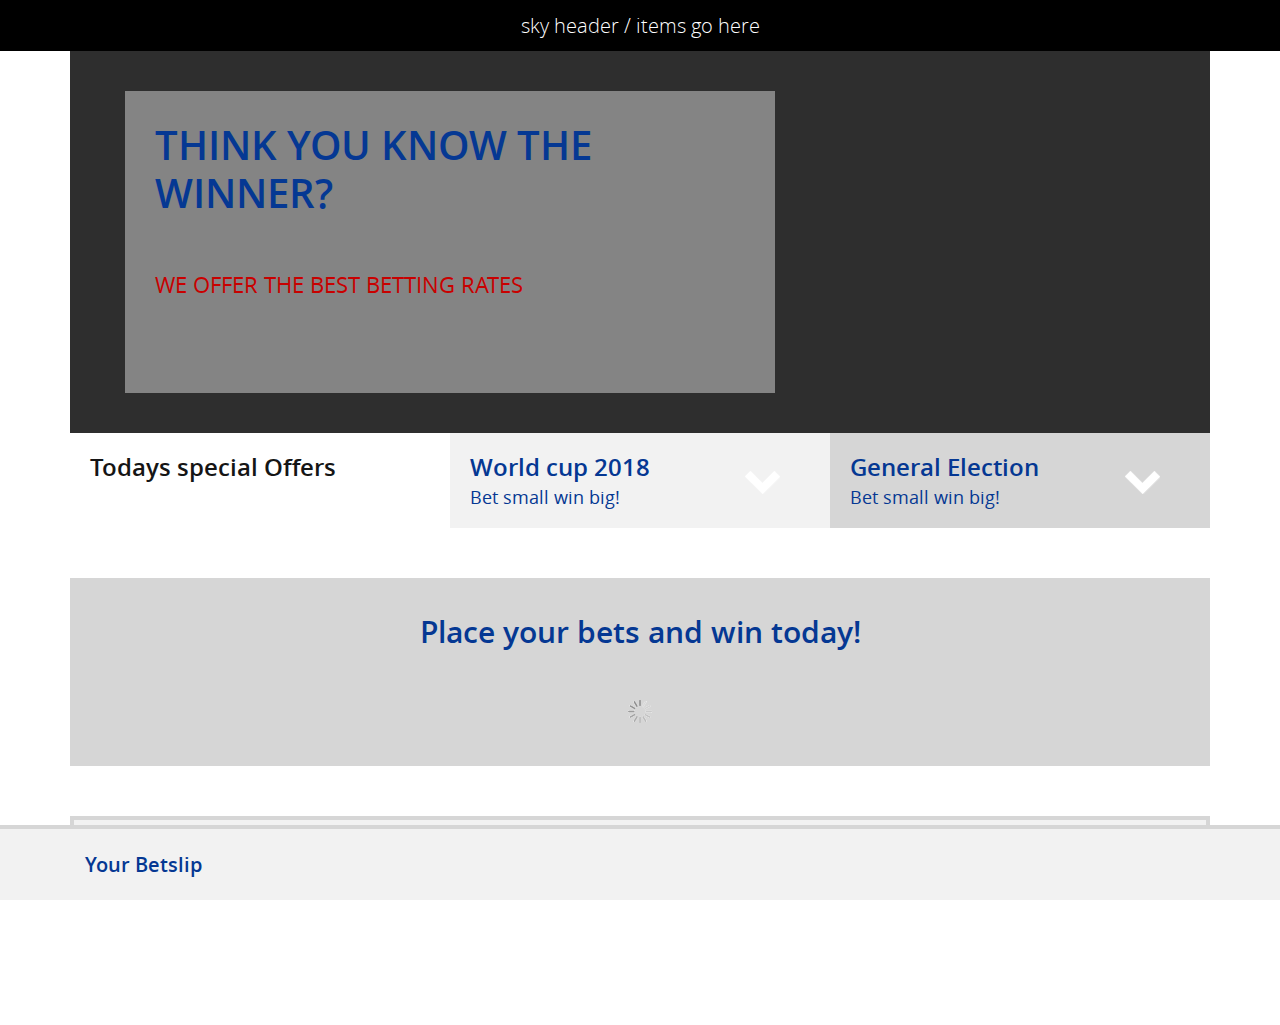
<file: index.html>
<!DOCTYPE html>
<html>
<head lang="en">
    <meta http-equiv="X-UA-Compatible" content="IE=edge">
    <meta charset="UTF-8">
    <meta name="viewport" content="width=device-width, initial-scale=1.0"/>
    <title>Sky Betting and Gaming UX Test</title>
    <script src="assets/js/jquery-2.1.3.min.js" defer></script>
    <script src="assets/js/main.js" defer></script>

    <link rel='stylesheet' href='assets/css/styles.css' type='text/css' media='all' />

    <link href='https://fonts.googleapis.com/css?family=PT+Sans' rel='stylesheet' type='text/css'>

</head>
<body>
  <header role="banner navigation">

      <div class="grid-full text-center">
        <nav >
          sky header / items go here
        </nav>
      </div>

  </header>

  <main role="main" class="home-page wrapper">

    <section class="home--header wrapper">
      <div class="head--box">
        <h1>Think you know the winner?</h1>
        <p>We offer the best betting rates</p>
      </div>

  </section>

  <section class="navigation--sub">
    <ul>
      <li class="grid-third">
        <p class="header--main">Todays special Offers</p>
      </li>
      <li class="grid-third nomargin">
        <a href="#bets">
          <p class="header--main">World cup 2018</p>
          <p class="header--desc">Bet small win big!</p>
        </a>
      </li>
      <li class="grid-third nomargin">
        <a href="#bets">
          <p class="header--main">General Election</p>
          <p class="header--desc">Bet small win big!</p>
        </a>
      </li>
    </ul>
  </section>


  <section id="bet-list" class="bets--available wrapper" name="bets">
      <h2>Place your bets and win today!</h2>
      <ul id="bets" class="bets--available--feed">
      <div>
          <p><img src="assets/images/layout/spinner.gif" alt="" class="spinner"/></p>
      </div>
    </ul>
  </section>

<div id="betslip" class="bets-footer">
    <div class="wrapper">
      <h3 class="js-toggle">Your Betslip</h3>
      <div id="selections" class="js-toggle-target"></div>
    </div>
</div>

<div class="receipts-list">
    <h4 class="js-toggle">Your Receipts</h4>
    <div id="receipts" class="js-toggle-target"></div>
</div>

<script type="text/template" id="bet">

      <li class="bet grid-third">
        <div class="bet__event"></div>
        <div class="bet__name"></div>
        <button class="bet__odds js-odds"></button>
      </li>

</script>
<script type="text/template" id="selection">
    <form class="js-selection" novalidate>
        <table>
            <h5 class="selection__title"></h5>
            <tbody>
            <tr class="selection">
                <td class="selection__stake">
                    <input type="number" step="5" class="js-stake" name="stake" autofocus/>
                </td>
                <td class="selection__returns js-returns"></td>
                <td class="selection__action">
                    <button type="submit" class="js-place-bet" disabled>Place Bet</button>
                </td>

            </tr>
            </tbody>
        </table>
    </form>
</script>
<script type="text/template" id="receipt">
    <table>

        <caption class="receipt__title"></caption>
        <tbody>
        <tr class="receipt">
            <td class="receipt__stake"></td>
            <td class="receipt__returns"></td>
            <td class="receipt__transaction-id"></td>
        </tr>
        </tbody>
    </table>
</script>


<script>
    console.log('8????????+  ??????????????????????????????????????????????88');
    console.log('887777777?  77777777777777777       =77       7:        7OO7');
    console.log('888     ?I  $$    $$$  $$$$$$  :$$$  $$  $$$$$$$$$   $$OOOOI');
    console.log('88I   ,ZZI     Z,  Z  ZZZZ$$$  ,I=  .$$       $$$$   OOOOOOI');
    console.log('8888Z.   $     88I   ?8888ZZZ  .:,   ZZ       ZZZZ   ZZZZZZI');
    console.log('888      $  8:  88O  88888ZZZ  :ZZZ   Z  ZZZZZZZZZ   ZZZZZZI');
    console.log('888888888888888$88  888888ZZZ        ZZ       ZZZZ   ZZZZZZ7');
    console.log('88888888888888888  O888888ZZZZZZZZZZZZZZZZZZZZZZZZZZZZZZZZZ7');
    console.log('88888888888888888888888888$$$$$$$$$$$$$$$$$$$$$$$$$$$$$$$$7?');
</script>
</body>
</html>
</file>
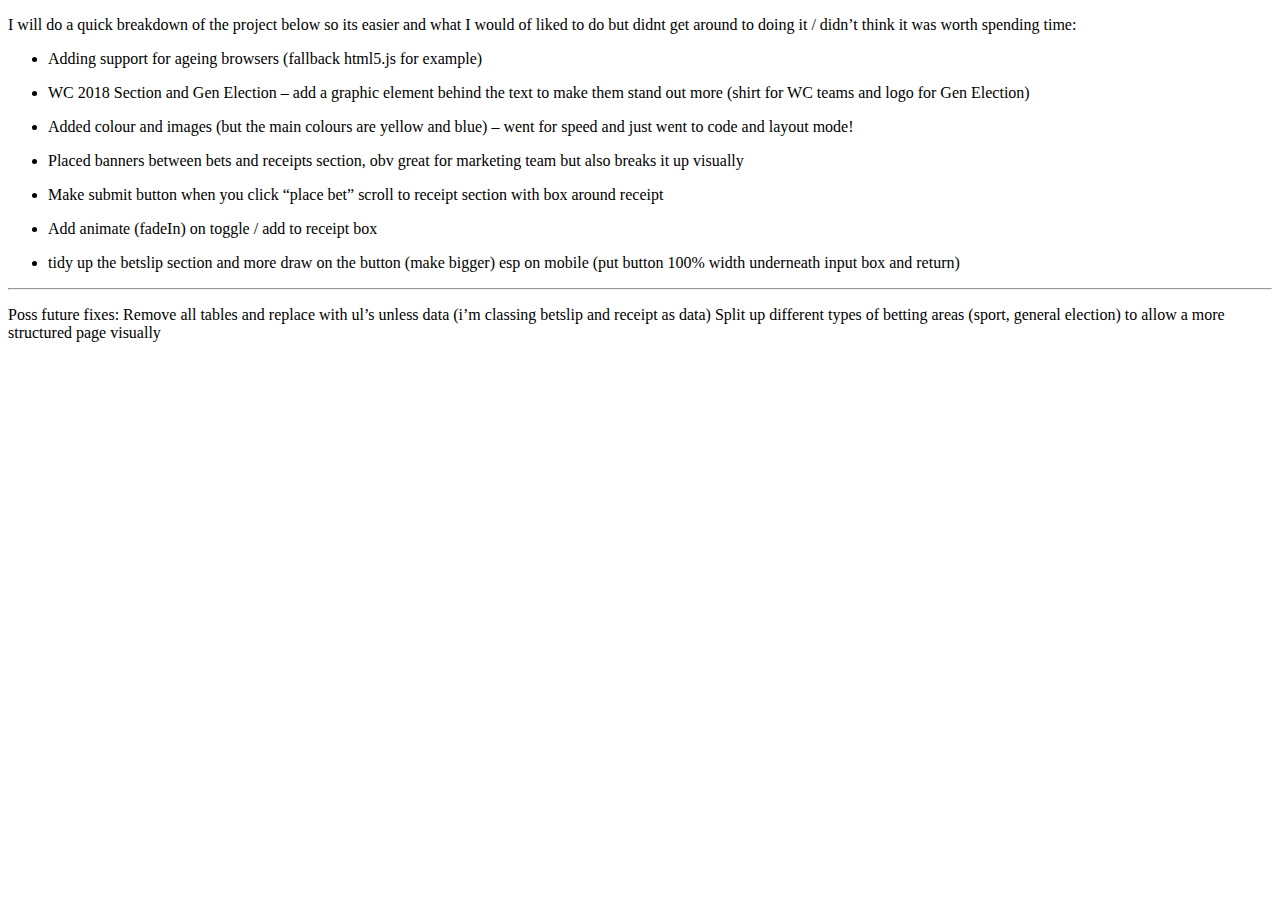
<file: submission-notes.html>
<!DOCTYPE html>
<html>
<head>
	<meta charset="utf-8"/>
</head>
<body>
<p>I will do a quick breakdown of the project below so its easier and what I would of liked to do but didnt get around to doing it / didn’t think it was worth spending time:</p>

<ul>
<li><p>Adding support for ageing browsers (fallback html5.js for example)</p></li>
<li><p>WC 2018 Section and Gen Election – add a graphic element behind the text to make them stand out more (shirt for WC teams and logo for Gen Election)</p></li>
<li><p>Added colour and images (but the main colours are yellow and blue) – went for speed and just went to code and layout mode!</p></li>
<li><p>Placed banners between bets and receipts section, obv great for marketing team but also breaks it up visually</p></li>
<li><p>Make submit button when you click “place bet” scroll to receipt section with box around receipt</p></li>
<li><p>Add animate (fadeIn) on toggle / add to receipt box</p></li>
<li><p>tidy up the betslip section and more draw on the button (make bigger) esp on mobile (put button 100% width underneath input box and return)</p></li>
</ul>

<hr />

<p>Poss future fixes:
Remove all tables and replace with ul&#8217;s unless data (i&#8217;m classing betslip and receipt as data)
Split up different types of betting areas (sport, general election) to allow a more structured page visually</p>

</body>
</html>
</file>
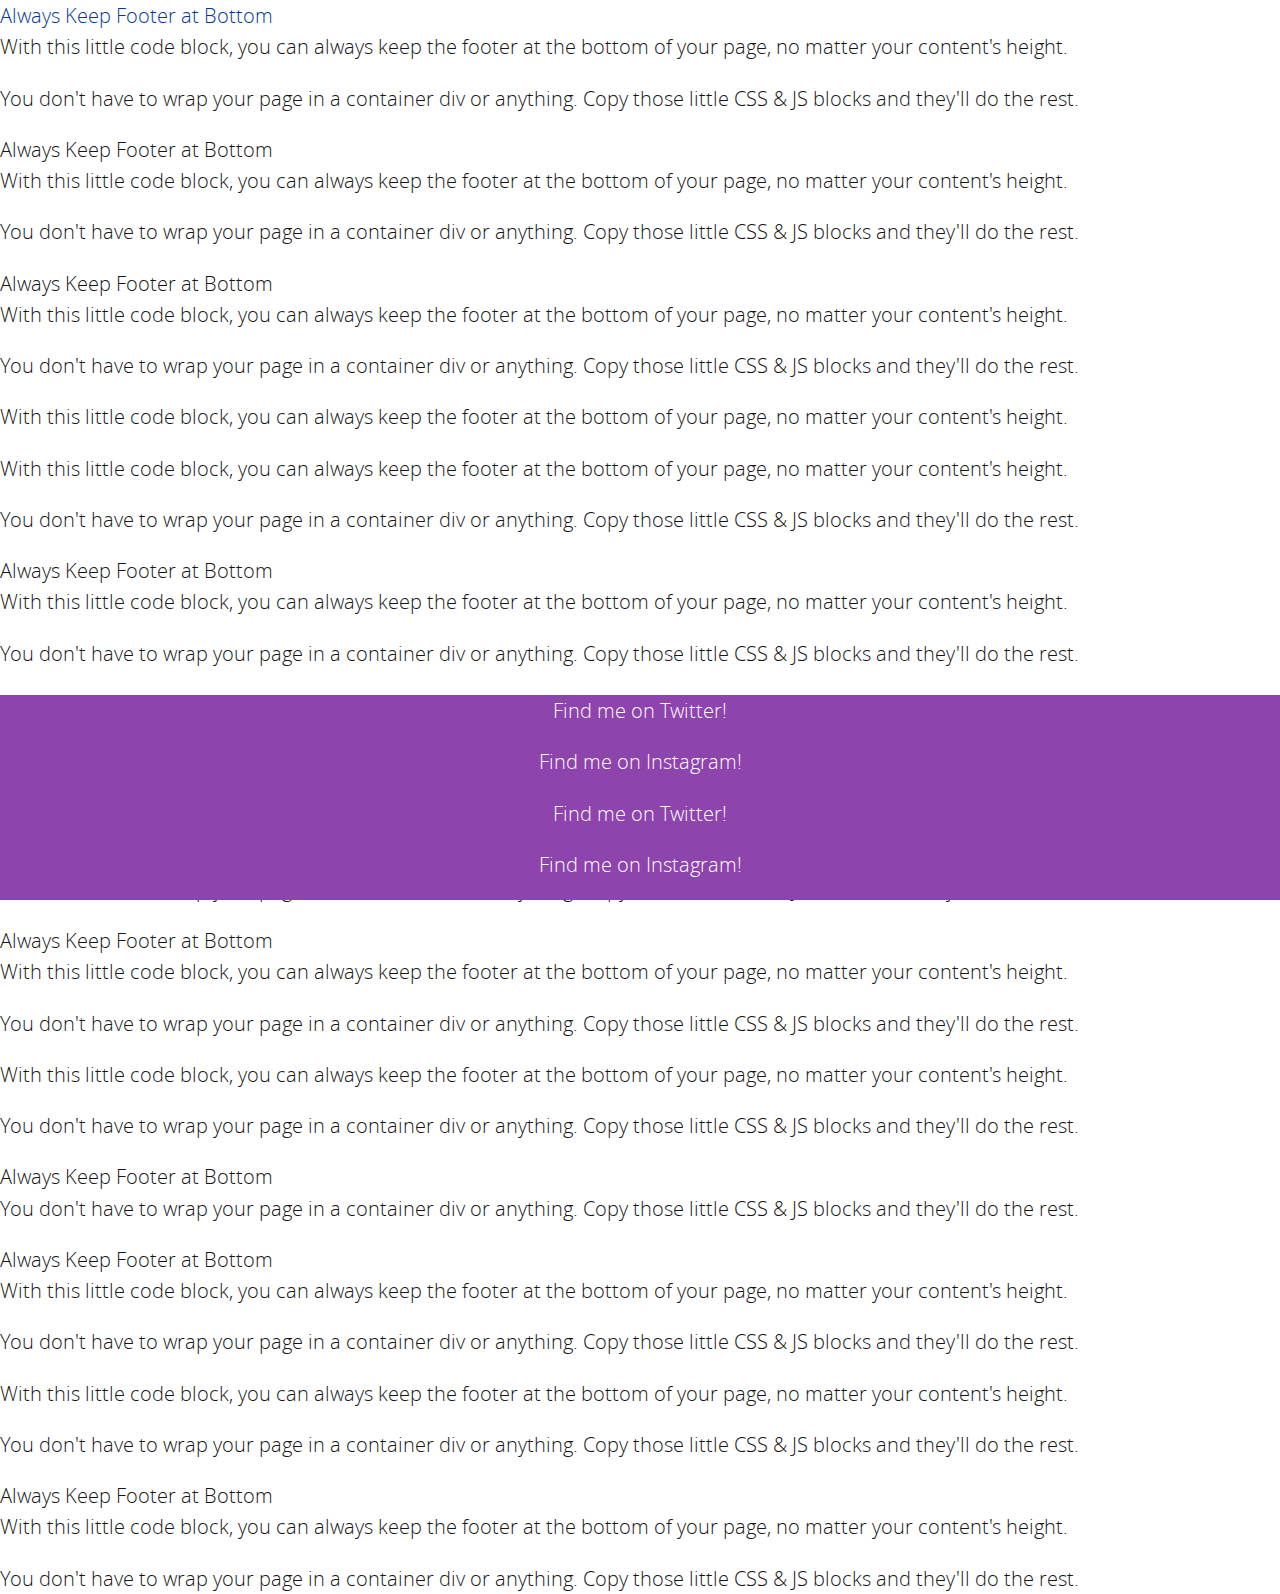
<file: testingfooter.html>
<!DOCTYPE html>
<html>
<head lang="en">
    <meta http-equiv="X-UA-Compatible" content="IE=edge">
    <meta charset="UTF-8">
    <meta name="viewport" content="width=device-width, initial-scale=1.0"/>
    <title>Sky Betting and Gaming UX Test</title>
    <script src="assets/js/jquery-2.1.3.min.js" defer></script>
    <script src="assets/js/main.js" defer></script>

    <link rel='stylesheet' href='assets/css/styles.css' type='text/css' media='all' />

    <link href='https://fonts.googleapis.com/css?family=PT+Sans' rel='stylesheet' type='text/css'>

</head>

  <body>

    <style>
    html {
        position: relative;
        min-height: 100%;
    }
    footer {

        position: absolute;
        left: 0;
        bottom: 0;
        height: auto;
        width: 100%;
    }




    /* You don't need the CSS below, just copy 'html' and 'footer' above */
    footer{background:#8e44ad;text-align:center;}
    footer a{color:#fff;text-decoration:none; display:inline-block}

    @media only screen and (max-width : 769px) {
      footer a{font-size:22px;}
    }

    </style>

    <article>
        <h1><a href="#name">Always Keep Footer at Bottom</a></h1>
        <p>With this little code block, you can always keep the footer at the bottom of your page, no matter your content's height.</p>
        <p>You don't have to wrap your page in a container div or anything. Copy those little CSS & JS blocks and they'll do the rest.</p>
        <h1>Always Keep Footer at Bottom</h1>
        <p>With this little code block, you can always keep the footer at the bottom of your page, no matter your content's height.</p>
        <p>You don't have to wrap your page in a container div or anything. Copy those little CSS & JS blocks and they'll do the rest.</p>
        <h1>Always Keep Footer at Bottom</h1>
        <p>With this little code block, you can always keep the footer at the bottom of your page, no matter your content's height.</p>
        <p>You don't have to wrap your page in a container div or anything. Copy those little CSS & JS blocks and they'll do the rest.</p>
        <p>With this little code block, you can always keep the footer at the bottom of your page, no matter your content's height.</p>
        <p>With this little code block, you can always keep the footer at the bottom of your page, no matter your content's height.</p>
        <p>You don't have to wrap your page in a container div or anything. Copy those little CSS & JS blocks and they'll do the rest.</p>
        <h1>Always Keep Footer at Bottom</h1>
        <p>With this little code block, you can always keep the footer at the bottom of your page, no matter your content's height.</p>
        <p>You don't have to wrap your page in a container div or anything. Copy those little CSS & JS blocks and they'll do the rest.</p>
        <p>With this little code block, you can always keep the footer at the bottom of your page, no matter your content's height.</p>
        <p>You don't have to wrap your page in a container div or anything. Copy those little CSS & JS blocks and they'll do the rest.</p>
        <h1>Always Keep Footer at Bottom</h1>
        <p>With this little code block, you can always keep the footer at the bottom of your page, no matter your content's height.</p>
        <p>You don't have to wrap your page in a container div or anything. Copy those little CSS & JS blocks and they'll do the rest.</p>
        <h1>Always Keep Footer at Bottom</h1>
        <p>With this little code block, you can always keep the footer at the bottom of your page, no matter your content's height.</p>
        <p>You don't have to wrap your page in a container div or anything. Copy those little CSS & JS blocks and they'll do the rest.</p>
        <p>With this little code block, you can always keep the footer at the bottom of your page, no matter your content's height.</p>
        <p>You don't have to wrap your page in a container div or anything. Copy those little CSS & JS blocks and they'll do the rest.</p>
        <h1>Always Keep Footer at Bottom</h1>                
        <p>You don't have to wrap your page in a container div or anything. Copy those little CSS & JS blocks and they'll do the rest.</p>
        <h1>Always Keep Footer at Bottom</h1>
        <p>With this little code block, you can always keep the footer at the bottom of your page, no matter your content's height.</p>
        <p>You don't have to wrap your page in a container div or anything. Copy those little CSS & JS blocks and they'll do the rest.</p>
        <p>With this little code block, you can always keep the footer at the bottom of your page, no matter your content's height.</p>
        <p>You don't have to wrap your page in a container div or anything. Copy those little CSS & JS blocks and they'll do the rest.</p>
        <h1>Always Keep Footer at Bottom</h1>
        <p id="name">With this little code block, you can always keep the footer at the bottom of your page, no matter your content's height.</p>
        <p>You don't have to wrap your page in a container div or anything. Copy those little CSS & JS blocks and they'll do the rest.</p>
    </article>

    <footer style="display: none;">
        <p>
            <a href="http://www.twitter.com/cangokt" target="_blank">Find me on Twitter!</a>
        </p>
        <p>
            <a href="http://www.instagram.com/cangokt" target="_blank">Find me on Instagram!</a>
        </p>
        <p>
            <a href="http://www.twitter.com/cangokt" target="_blank">Find me on Twitter!</a>
        </p>
        <p>
            <a href="http://www.instagram.com/cangokt" target="_blank">Find me on Instagram!</a>
        </p>
    </footer>
    <script src='//cdnjs.cloudflare.com/ajax/libs/jquery/2.1.3/jquery.min.js'></script>
<script>
function footerAlign() {
  $('footer').css('display', 'block');
  $('footer').css('height', 'auto');
  var footerHeight = $('footer').outerHeight();
  $('body').css('padding-bottom', footerHeight);
  $('footer').css('height', footerHeight);
}


$(document).ready(function(){
  footerAlign();
});

$( window ).resize(function() {
  footerAlign();
});

</script>
  </body>
</html>
</file>
<file: assets/css/styles.css>
.wrapper:after, header:after, .home-page .navigation--sub ul:after, .home-page .bets--available:after {
  content: "";
  display: table;
  clear: both; }

/**
 * @section CSS Reset
 * Meyer's CSS Reset, Normalized.css, and custom code.
 * @link http://meyerweb.com/eric/tools/css/reset/
 * @link http://necolas.github.io/normalize.css/
 */
/**
 * Mobile screen resizing
 * @link http://dev.w3.org/csswg/css-device-adapt/
 */
@-webkit-viewport {
  width: device-width;
  zoom: 1.0; }
@-moz-viewport {
  width: device-width;
  zoom: 1.0; }
@-ms-viewport {
  width: device-width;
  zoom: 1.0; }
@-o-viewport {
  width: device-width;
  zoom: 1.0; }
@viewport {
  width: device-width;
  zoom: 1.0; }
/**
 * Remove browser defaults
 */
html, body, div, span, applet, object, iframe,
h1, h2, h3, h4, h5, h6, p, blockquote, pre,
a, abbr, acronym, address, big, cite, code,
del, dfn, em, img, ins, kbd, q, s, samp,
small, strike, strong, sub, sup, tt, var,
b, u, i, center,
dl, dt, dd, ol, ul, li,
button, fieldset, form, label, legend,
table, caption, tbody, tfoot, thead, tr, th, td,
article, aside, canvas, details, embed,
figure, figcaption, footer, header, hgroup,
menu, nav, output, ruby, section, summary,
time, mark, audio, video {
  margin: 0;
  padding: 0;
  border: 0;
  font-family: "Open Sans Light", sans-serif;
  font-size: 100%;
  font: inherit;
  vertical-align: baseline; }

/**
 * Add box sizing to everything
 * @link http://www.paulirish.com/2012/box-sizing-border-box-ftw/
 */
*,
*:before,
*:after {
  box-sizing: border-box; }

/**
 * Set display type for HTML5 semantic elements
 */
article, aside, details, figcaption, figure,
footer, header, hgroup, menu, nav, section {
  display: block; }

/**
 * Force scrollbar display to prevent jumping on pages.
 * Fix text resize bug on mobile devices.
 */
html {
  overflow-y: scroll;
  -webkit-text-size-adjust: 100%;
  -ms-text-size-adjust: 100%; }

/**
 * Display audio, canvas, and video elements as inline block elements.
 */
audio,
canvas,
video {
  display: inline-block; }

/**
 * Prevent modern browsers from displaying audio without controls.
 */
audio:not([controls]) {
  display: none;
  height: 0; }

/**
 * Prevent img and video elements from spilling outside of the page on smaller screens.
 */
img,
video {
  max-width: 100%;
  height: auto; }

/**
 * Prevent iframe, object, and embed elements from spilling outside of the page on smaller screens.
 */
iframe,
object,
embed {
  max-width: 100%; }

/**
 * Hide the template element in IE, Safari, and Firefox < 22.
 */
template {
  display: none;
  visibility: hidden; }

/**
 * Prevents IE from making scaled images look like crap
 */
img {
  -ms-interpolation-mode: bicubic; }

/**
 * Address outline inconsistency between Chrome and other browsers.
 */
a:focus,
button:focus {
  outline: thin dotted;
  outline: 0.3125em auto -webkit-focus-ring-color;
  outline-offset: -0.15625em; }

/**
 * Improve readability when focused and also mouse hovered in all browsers.
 */
a:hover,
a:active {
  outline: 0; }

/**
 * @section Grid
 * Structure and layout
 */
/**
 * Base grid styles: single column
 */
.container {
  max-width: 70rem;
  width: 88%;
  margin-left: auto;
  margin-right: auto; }

.row {
  margin-left: -1.4%;
  margin-right: -1.4%; }

.grid-fifth, .grid-fourth, .grid-third, .grid-four-tenths, .grid-half, .grid-six-tenths, .grid-two-thirds, .grid-three-fourths, .grid-four-fifths, .grid-full {
  float: left;
  width: 100%;
  padding-left: 1.4%;
  padding-right: 1.4%; }

/**
 * Reverses order of grid for content choreography
 */
.grid-flip {
  float: right; }

.inner-grid {
  padding-left: 0;
  padding-right: 0; }

/**
 * Add columns to grid on bigger screens
 */
@media (min-width: 20em) {
  .row-start-xsmall .grid-fifth {
    width: 20%; }

  .row-start-xsmall .grid-fourth {
    width: 25%; }

  .row-start-xsmall .grid-third {
    width: 33.3333333333%; }

  .row-start-xsmall .grid-four-tenths {
    width: 40%; }

  .row-start-xsmall .grid-half {
    width: 50%; }

  .row-start-xsmall .grid-six-tenths {
    width: 60%; }

  .row-start-xsmall .grid-two-thirds {
    width: 66.6666666667%; }

  .row-start-xsmall .grid-three-fourths {
    width: 75%; }

  .row-start-xsmall .grid-four-fifths {
    width: 80%; }

  .row-start-xsmall .grid-full {
    width: 100%; } }
@media (min-width: 30em) {
  .row-start-small .grid-fifth {
    width: 20%; }

  .row-start-small .grid-fourth {
    width: 25%; }

  .row-start-small .grid-third {
    width: 33.3333333333%; }

  .row-start-small .grid-four-tenths {
    width: 40%; }

  .row-start-small .grid-half {
    width: 50%; }

  .row-start-small .grid-six-tenths {
    width: 60%; }

  .row-start-small .grid-two-thirds {
    width: 66.6666666667%; }

  .row-start-small .grid-three-fourths {
    width: 75%; }

  .row-start-small .grid-four-fifths {
    width: 80%; }

  .row-start-small .grid-full {
    width: 100%; } }
@media (min-width: 40em) {
  .grid-fifth {
    width: 20%; }

  .grid-fourth {
    width: 25%; }

  .grid-third {
    width: 33.3333333333%; }

  .grid-four-tenths {
    width: 40%; }

  .grid-half {
    width: 50%; }

  .grid-six-tenths {
    width: 60%; }

  .grid-two-thirds {
    width: 66.6666666667%; }

  .grid-three-fourths {
    width: 75%; }

  .grid-four-fifths {
    width: 80%; }

  .grid-full {
    width: 100%; }

  .offset-fifth {
    margin-left: 20%; }

  .offset-fourth {
    margin-left: 25%; }

  .offset-third {
    margin-left: 33.3333333333%; }

  .offset-four-tenths {
    margin-left: 40%; }

  .offset-half {
    margin-left: 50%; }

  .offset-six-tenths {
    margin-left: 60%; }

  .offset-two-thirds {
    margin-left: 66.6666666667%; }

  .offset-three-fourths {
    margin-left: 75%; }

  .offset-four-fifths {
    margin-left: 80%; }

  .offset-full {
    margin-left: 100%; } }
/**
 * Image gallery
 */
@media (min-width: 20em) {
  .grid-img {
    width: 50%; } }
@media (min-width: 30em) {
  .grid-img {
    width: 33.33333333333%; } }
@media (min-width: 40em) {
  .grid-img {
    width: 25%; } }

/* Add clearfix */
/*------------------------------------*\
	$TYPE
\*------------------------------------*/
/*--type variables--*/
/* rem sizing function */
body {
  color: #151515;
  font-size: 0.8 rem;
  font-size: 16px;
  font-family: "Open Sans Light", sans-serif;
  font-weight: normal;
  line-height: 1.5rem; }

/*--- HEADINGS ---*/
.alpha {
  font-size: 1.2 rem;
  font-size: 24px;
  font-weight: 700;
  line-height: 1.90rem;
  text-transform: none;
  padding-bottom: 0.625em; }

.beta {
  font-size: 1.1 rem;
  font-size: 22px;
  text-transform: uppercase;
  text-align: center;
  font-weight: 600;
  letter-spacing: 0.0725em;
  padding: 2.1875em 0 1.5625em; }
  .beta.secondary {
    color: #c90000;
    margin: 1.5625em 0 0.9375em;
    padding: 0;
    position: relative;
    z-index: 2; }
    .beta.secondary span {
      background: #ffffff;
      padding: 0 1.5em; }
    .beta.secondary:after {
      content: "";
      position: absolute;
      z-index: -1;
      width: 100%;
      height: 0;
      left: 0;
      top: calc(50% - 3px);
      border-top: 3px solid #c90000; }

.gamma {
  text-transform: uppercase;
  text-align: center;
  font-weight: 700;
  border-bottom: 2px solid #c90000;
  margin-bottom: 1.25em; }

.delta {
  font-weight: 600;
  font-size: 0.8 rem;
  font-size: 16px;
  line-height: 22px;
  color: #151515;
  margin-bottom: 10px; }

.epsilon {
  text-transform: uppercase;
  font-weight: 700;
  color: #151515;
  font-size: 0.7 rem;
  font-size: 14px; }

/*--- LINKS ---*/
a:hover {
  text-decoration: none;
  border-bottom: 1px solid #053893; }

/*--- LISTS ---*/
li > ul,
li > ol {
  margin-bottom: 0; }

@font-face {
  font-family: 'slick';
  src: url("../webfonts/slick.eot");
  /* IE9 Compat Modes */
  src: url("../webfonts/slick.eot?#iefix") format("embedded-opentype"), url("../webfonts/slick.woff") format("woff"), url("../webfonts/slick.ttf") format("truetype"), url("../webfonts/slick.svg#8853aab46fdf0d89da10dcad4b5b2854") format("svg");
  /* Legacy iOS */
  font-style: italic;
  font-weight: 700; }
@font-face {
  font-family: 'Open Sans';
  src: url("../webfonts/OpenSans-Regular.eot");
  /* IE9 Compat Modes */
  src: url("../webfonts/OpenSans-Regular.eot?#iefix") format("embedded-opentype"), url("../webfonts/OpenSans-Regular.woff") format("woff"), url("../webfonts/OpenSans-Regular.ttf") format("truetype"), url("../webfonts/OpenSans-Regular.svg#dc56f0938c09c27a4156bb0f8f5176a2") format("svg");
  /* Legacy iOS */
  font-style: normal;
  font-weight: 400; }
@font-face {
  font-family: 'Open Sans Light';
  src: url("../webfonts/OpenSans-Light.eot");
  /* IE9 Compat Modes */
  src: url("../webfonts/OpenSans-Light.eot?#iefix") format("embedded-opentype"), url("../webfonts/OpenSans-Light.woff") format("woff"), url("../webfonts/OpenSans-Light.ttf") format("truetype"), url("../webfonts/OpenSans-Light.svg#09be4bfe8975a657af6444a6f1d73848") format("svg");
  /* Legacy iOS */
  font-style: normal;
  font-weight: 200; }
@font-face {
  font-family: 'Open Sans Lightitalic';
  src: url("../webfonts/OpenSans-LightItalic.eot");
  /* IE9 Compat Modes */
  src: url("../webfonts/OpenSans-LightItalic.eot?#iefix") format("embedded-opentype"), url("../webfonts/OpenSans-LightItalic.woff") format("woff"), url("../webfonts/OpenSans-LightItalic.ttf") format("truetype"), url("../webfonts/OpenSans-LightItalic.svg#fccccf1acf55b11d3e92cdf123b28da0") format("svg");
  /* Legacy iOS */
  font-style: italic;
  font-weight: 200; }
@font-face {
  font-family: 'Open Sans Semibold';
  src: url("../webfonts/OpenSans-Semibold.eot");
  /* IE9 Compat Modes */
  src: url("../webfonts/OpenSans-Semibold.eot?#iefix") format("embedded-opentype"), url("../webfonts/OpenSans-Semibold.woff") format("woff"), url("../webfonts/OpenSans-Semibold.ttf") format("truetype"), url("../webfonts/OpenSans-Semibold.svg#b96880fafbf6b051ff49d9fe8a31137c") format("svg");
  /* Legacy iOS */
  font-style: normal;
  font-weight: 700; }
/**
 * @section Typography
 * Sets font styles for entire site
 */
body {
  font-family: "Open Sans Light", sans-serif;
  font-size: 20;
  line-height: 1.5;
  color: #151515;
  background: #ffffff; }
  @media (min-width: 40em) {
    body {
      line-height: 1.5625; } }

p {
  margin-bottom: 1em; }

/**
 * Sizes for smaller and larger text
 */
.text-small {
  font-size: 0.9375em; }

.text-tall {
  font-size: 1.1875em;
  line-height: 1.4; }

@media (min-width: 40em) {
  .text-tall {
    font-size: 1.3125em; } }
/**
 * Alternate text colors
 */
.text-muted {
  color: #808080; }

/**
 * Hyperlink styling
 */
a,
a:visited {
  color: #053893;
  text-decoration: none;
  word-wrap: break-word; }

a:hover,
a:focus,
a:active {
  color: #021230;
  text-decoration: none;
  transition: all 0.5s ease-in-out; }

a img {
  border: none;
  background: none; }

/**
 * Prevents border/background on linked image hover.
 * Adds slight opacity.
 */
a:hover img {
  border: none;
  background: none;
  opacity: 0.8;
  filter: alpha(opacity=80); }

/**
 * List styling
 */
ul,
ol,
dl {
  margin-bottom: 1em;
  margin-left: 2em; }

ul ul,
ul ol,
ol ol,
ol ul {
  margin-bottom: 0; }

ul {
  list-style: disc; }

ol {
  list-style: decimal; }

dl {
  margin-left: 0; }

dt {
  font-weight: bold; }

/**
 * Removes list styling.
 * For semantic reasons, should only be used on unordered lists.
 */
.list-unstyled {
  margin-left: 0;
  list-style: none; }

.list-inline li {
  display: inline-block; }

/**
 * Heading styling for h1 through h6 elements.
 * Heading class lets you use one heading type for semantics, but style it as another heading type.
 */
/**
 * Lines, Quotes and Emphasis
 */
hr {
  margin: 2em auto;
  border: 0;
  border-top: 0.0725em solid #f5f5f5;
  border-bottom: 0 solid #ffffff; }

strong {
  font-weight: bold; }

em {
  font-style: italic; }

sub,
sup {
  position: relative;
  font-size: 85%;
  font-weight: bold;
  line-height: 0;
  vertical-align: baseline;
  margin-left: 0.25em; }

sup {
  top: -0.5em; }

sub {
  bottom: -0.25em; }

/**
 * Highlighting colors
 */
::selection {
  color: #ffffff;
  background: #053893; }

::-moz-selection {
  color: #ffffff;
  background: #053893; }

/**
 * Blockquotes
 */
blockquote {
  border-left: 0.25em solid #f5f5f5;
  margin-bottom: 1em;
  padding-left: 1em;
  padding-right: 1em; }

blockquote, q {
  quotes: none; }

blockquote:before,
blockquote:after,
q:before,
q:after {
  content: '';
  content: none; }

/**
 * @section Code
 * Styling for code and preformatted text.
 */
code,
pre {
  font-family: Menlo, Monaco, "Courier New", monospace;
  font-size: 0.875em;
  border-radius: 0.0725em; }

code {
  color: #dd1144;
  background-color: white;
  padding: 0.25em; }

pre {
  display: block;
  margin-bottom: 1em;
  line-height: 1.5;
  background-color: white;
  padding: 0.8125em;
  tab-size: 4;
  white-space: pre-wrap;
  word-break: break-all; }

pre code {
  font-size: 1em;
  padding: 0;
  color: inherit;
  background-color: transparent;
  border: 0; }

/* Buttons layout only */
button, .btn {
  display: inline-block;
  font-family: "Open sans", sans-serif;
  line-height: 1.2;
  font-weight: normal;
  border: 0;
  border-radius: 0.25em;
  margin-right: 0.3125em;
  margin-bottom: 0.3125em; }

.btn,
.btn:visited,
a .btn:visited,
.btn:hover,
a .btn:hover,
.btn:focus,
a .btn:focus,
.btn:active,
a .btn:active,
.btn.active {
  color: #ffffff; }

.btn:hover,
a .btn:hover,
.btn:focus,
a .btn:focus,
.btn:active,
a .btn:active,
.btn.active {
  background-color: #021c49;
  border-color: #021c49;
  text-decoration: none;
  border-bottom: 0; }

.btn-secondary {
  background-color: transparent;
  border-color: #151515;
  color: #151515 !important; }

.btn-secondary:hover,
a .btn-secondary:hover,
.btn-secondary:focus,
a .btn-secondary:focus,
.btn-secondary:active,
a .btn-secondary:active,
.btn-secondary.active {
  background-color: black;
  border-color: black;
  color: #ffffff !important; }

.btn-small {
  font-size: 1 rem;
  font-size: 20px;
  padding: 12px 50px; }

.btn-secondary:hover,
a .btn-secondary:hover,
.btn-secondary:focus,
a .btn-secondary:focus,
.btn-secondary:active,
a .btn-secondary:active,
.btn-secondary.active {
  background-color: black;
  border-color: black;
  color: #ffffff !important; }

.btn:active,
.btn.active {
  box-shadow: inset 0 0.15625em 0.25em rgba(0, 0, 0, 0.15), 0 0.0725em 0.15625em rgba(0, 0, 0, 0.05);
  outline: 0; }

.btn.disabled,
.btn[disabled] {
  pointer-events: none;
  cursor: not-allowed;
  opacity: 0.5;
  filter: alpha(opacity=50);
  box-shadow: none; }

.btn-large {
  padding: 0.6875em 0.9375em;
  font-size: 1em;
  line-height: normal; }

.btn-block,
input[type="submit"].btn-block,
input[type="reset"].btn-block,
input[type="button"].btn-block {
  display: block;
  width: 100%;
  margin-right: 0;
  padding-right: 0;
  padding-left: 0; }

button,
.btn {
  cursor: pointer;
  text-align: center;
  vertical-align: middle;
  /**
   * @workaround Override default button styling
   * @affected Webkit/Firefox
   */
  background-image: none;
  -webkit-appearance: none; }

.btn:last-child,
input.btn {
  margin-right: 0; }

/**
 * @section Forms
 * Styling for form elements.
 */
form,
fieldset {
  margin-bottom: 1em; }

legend,
label {
  display: block;
  font-weight: normal;
  padding: 0;
  margin-bottom: 0.3125em; }

input,
textarea,
select {
  font: inherit;
  line-height: 1.5;
  color: #434343;
  padding: 0.3125em;
  border-radius: 0;
  font-weight: 300;
  border: none;
  font-size: 0.7 rem;
  font-size: 14px; }
  @media (min-width: 40em) {
    input,
    textarea,
    select {
      line-height: 1.5625; } }

select {
  -webkit-appearance: none;
  -moz-appearance: none;
  appearance: none;
  padding: 0.3125em 1.875em 0.3125em 0.625em; }

form button,
form .button {
  margin-bottom: 1.1875em; }

textarea {
  height: 12em; }

input[type="image"],
input[type="checkbox"],
input[type="radio"] {
  display: inline-block;
  width: auto;
  height: auto;
  padding: 0;
  margin-bottom: 0.3125em;
  cursor: pointer; }

input:focus,
textarea:focus {
  border-color: rgba(82, 168, 236, 0.8);
  box-shadow: inset 0 0.0725em 0.0725em rgba(0, 0, 0, 0.075), 0 0 0.5em rgba(82, 168, 236, 0.6);
  outline: 0;
  outline: thin dotted \9; }

input[type="file"]:focus,
input[type="checkbox"]:focus,
select:focus {
  outline: thin dotted;
  outline: 0.3125em auto -webkit-focus-ring-color;
  outline-offset: -0.125em; }

/**
 * Inline inputs
 */
.input-inline {
  display: inline-block;
  width: auto;
  vertical-align: middle; }

/**
 * Condensed inputs
 */
.input-condensed {
  padding: 0.0725em 0.3125em;
  font-size: 0.9375em; }

/* Ui layout only */
body {
  height: 0;
  background: #ffffff;
  margin: 0 0 40px 0;
  padding: 0 0 100px;
  font-size: 1 rem;
  font-size: 20px; }

.col {
  display: block;
  float: left; }

.wrapper {
  max-width: 1140px;
  margin: 0 auto;
  padding: 0 15px; }

.content {
  max-width: 965px;
  margin: 0 auto; }

.content--med {
  max-width: 800px;
  margin: 0 auto; }

.section--spacer {
  padding-top: 30px;
  padding-bottom: 30px; }

header {
  background: black;
  padding: 10px 0; }
  header nav {
    color: white; }

/* home page exclusive styling */
.home-page {
  padding: 0 0 150px; }
  .home-page .home--header {
    width: 100%;
    height: 100%;
    background: #2e2e2e;
    box-sizing: border-box; }
  .home-page .head--box {
    float: left;
    max-width: 650px;
    background: #848484;
    padding: 30px;
    margin: 40px;
    box-sizing: border-box; }
    .home-page .head--box h1 {
      font-family: "Open Sans Semibold", sans-serif;
      font-size: 2 rem;
      font-size: 40px;
      line-height: 48px;
      padding-bottom: 30px;
      color: #053893;
      text-transform: uppercase; }
    .home-page .head--box p {
      font-family: "Open sans", sans-serif;
      font-size: 22px;
      line-height: 34px;
      padding: 20px 0 40px;
      color: white;
      max-width: 840px;
      color: #c90000;
      text-transform: uppercase; }
  .home-page .navigation--sub ul {
    list-style: none;
    margin: 0; }
    .home-page .navigation--sub ul li {
      margin: 0;
      padding: 20px;
      color: #151515;
      position: relative; }
      .home-page .navigation--sub ul li .header--main {
        font-family: "Open Sans Semibold", sans-serif;
        font-size: 1.2 rem;
        font-size: 24px;
        line-height: 28px;
        padding: 0 0 5px;
        margin: 0; }
      .home-page .navigation--sub ul li .header--desc {
        font-family: "Open sans", sans-serif;
        font-size: 0.9 rem;
        font-size: 18px;
        line-height: 22px;
        padding: 0;
        margin: 0; }
      .home-page .navigation--sub ul li:after {
        content: url("../images/icons/downarrow.png");
        height: 23px;
        width: 35px;
        position: absolute;
        right: 50px;
        top: 40%; }
      .home-page .navigation--sub ul li:nth-child(2) {
        background: #f2f2f2; }
      .home-page .navigation--sub ul li:nth-child(3) {
        background: #d6d6d6; }
  .home-page .bets--available {
    background: #d6d6d6;
    margin: 50px 0; }
    .home-page .bets--available h2 {
      font-family: "Open Sans Semibold", sans-serif;
      font-size: 1.5 rem;
      font-size: 30px;
      line-height: 48px;
      text-align: center;
      padding: 30px 0;
      color: #053893; }
    .home-page .bets--available ul.bets--available--feed {
      text-align: center;
      list-style: none;
      margin: 0; }
      .home-page .bets--available ul.bets--available--feed li.bet {
        margin: 0 0 40px;
        padding: 40px; }
        .home-page .bets--available ul.bets--available--feed li.bet .bet__name {
          font-family: "Open Sans Semibold", sans-serif;
          font-size: 1.6 rem;
          font-size: 32px;
          padding: 40px 0; }
        .home-page .bets--available ul.bets--available--feed li.bet button.bet__odds {
          font-size: 1.5 rem;
          font-size: 30px;
          color: #c90000;
          background: #ffe500;
          padding: 10px 20px; }
          .home-page .bets--available ul.bets--available--feed li.bet button.bet__odds:hover {
            background: #a89705;
            transition: all 0.5s ease-in-out; }
          .home-page .bets--available ul.bets--available--feed li.bet button.bet__odds:after {
            font-size: 1.1 rem;
            font-size: 22px;
            content: "\a BET NOW!";
            height: 23px;
            width: 35px;
            /* keep incase want to go to new line white-space:pre; */ }
        .home-page .bets--available ul.bets--available--feed li.bet:hover {
          background: #f2f2f2;
          transition: all 0.5s ease-in-out; }
  .home-page .bets-footer {
    width: 100%;
    left: 0;
    bottom: 0;
    position: fixed;
    z-index: 150;
    _position: absolute;
    _top: expression(eval(document.documentElement.scrollTop+ (document.documentElement.clientHeight-this.offsetHeight)));
    height: auto;
    background: #f2f2f2;
    border-top: 4px solid #d6d6d6; }
    .home-page .bets-footer h3 {
      font-family: "Open Sans Semibold", sans-serif;
      font-size: 1 rem;
      font-size: 20px;
      padding: 20px 0;
      color: #053893; }
    .home-page .bets-footer h5 {
      font-family: "Open Sans Semibold", sans-serif;
      font-size: 1.1 rem;
      font-size: 22px;
      float: left;
      padding: 10px 20px 0 0; }
    .home-page .bets-footer .selection__returns {
      font-size: 0.9 rem;
      font-size: 18px;
      margin-left: 40px; }
    .home-page .bets-footer button.js-place-bet {
      font-size: 1 rem;
      font-size: 20px;
      color: #c90000;
      background: #ffe500;
      padding: 10px 20px;
      margin: 3px 0 0 15px; }
      .home-page .bets-footer button.js-place-bet:hover {
        background: #a89705;
        transition: all 0.5s ease-in-out; }
  .home-page .receipts-list {
    background: #f2f2f2;
    border: 4px solid #d6d6d6;
    padding: 10px 20px; }
    .home-page .receipts-list h4 {
      font-family: "Open sans", sans-serif;
      font-size: 1 rem;
      font-size: 20px;
      padding: 0px 0;
      color: #053893; }
    .home-page .receipts-list table {
      width: 100%;
      border-bottom: 2px solid #d6d6d6;
      padding: 0 0 10px; }
      .home-page .receipts-list table:nth-last-child(1) {
        border-bottom: 0px; }
    .home-page .receipts-list .receipt__title {
      font-family: "Open Sans Semibold", sans-serif;
      font-size: 1.4 rem;
      font-size: 28px;
      float: left;
      padding: 7px 40px 0 0;
      text-align: left; }

/* font sizes */
.font16 {
  font-size: 16px !important;
  line-height: 24px; }

.font18 {
  font-size: 18px !important;
  line-height: 26px; }

.font20 {
  font-size: 1 rem;
  font-size: 20px;
  line-height: 28px; }

.font25 {
  font-size: 1.25 rem;
  font-size: 25px;
  line-height: 33px; }

.font30 {
  font-size: 1.5 rem;
  font-size: 30px;
  line-height: 38px; }

.font35 {
  font-size: 1.75 rem;
  font-size: 35px;
  line-height: 43px; }

.font55 {
  font-size: 2.75 rem;
  font-size: 55px;
  line-height: 63px;
  padding: 20px 0 30px;
  margin: 0; }

.nopadding {
  padding: 0; }

.nomargin {
  margin: 0; }

.clearfix {
  content: "";
  display: table;
  clear: both; }

/* misc */
.show640 {
  display: none; }

.show750 {
  display: none; }

.spinner {
  -webkit-animation-name: spinner;
  -webkit-animation-duration: 1.2s;
  -webkit-animation-iteration-count: infinite;
  -webkit-animation-timing-function: linear;
  animation-name: spinner;
  animation-duration: 1.2s;
  animation-timing-function: linear;
  animation-iteration-count: infinite;
  width: 128px; }

@keyframes spinner {
  from {
    transform: rotate(0deg); }
  to {
    transform: rotate(360deg); } }
@-webkit-keyframes spinner {
  from {
    transform: rotate(0deg); }
  to {
    transform: rotate(360deg); } }
.js-toggle {
  cursor: pointer; }

.js-toggle-target {
  transition: all 0.5s ease-in-out;
  height: auto; }

.is-hidden {
  display: none; }

.animate_steps1 {
  -webkit-animation-delay: 0.5s;
  animation-delay: 0.5s; }

.animate_steps2 {
  -webkit-animation-delay: 1s;
  animation-delay: 1s; }

.animate_steps3 {
  -webkit-animation-delay: 1.5s;
  animation-delay: 1.5s; }

.animate_steps4 {
  -webkit-animation-delay: 2s;
  animation-delay: 2s; }

.animate_steps5 {
  -webkit-animation-delay: 2.5s;
  animation-delay: 2.5s; }

.animate_steps6 {
  -webkit-animation-delay: 3s;
  animation-delay: 3s; }

.animate_steps7 {
  -webkit-animation-delay: 3.5s;
  animation-delay: 3.5s; }

.animate_steps8 {
  -webkit-animation-delay: 4s;
  animation-delay: 4s; }

/**
 * @section Alignment, Spacing, & Visibility
 * Override defaults.
 */
/**
 * Text alignment
 */
.text-center {
  text-align: center; }

.text-right {
  text-align: right; }

.text-left {
  text-align: left; }

/**
 * Floats
 */
.float-left {
  float: left; }

.float-center {
  float: none;
  margin-left: auto;
  margin-right: auto; }

.float-right {
  float: right; }

/**
 * Spacing
 */
.no-space {
  margin: 0;
  padding: 0; }

.no-space-bottom {
  margin-bottom: 0;
  padding-bottom: 0; }

.no-space-top {
  margin-top: 0;
  padding-top: 0; }

.space-bottom {
  margin-bottom: 1em; }

.space-bottom-small {
  margin-bottom: 0.5em;
  padding-bottom: 0; }

.space-bottom-large {
  margin-bottom: 2em; }

.space-top {
  padding-top: 0.8125em; }

.space-top-small {
  padding-top: 0.8125em; }

.no-space-horizontal {
  padding-left: 0;
  padding-right: 0; }

/**
 * Visibility
 */
.screen-reader {
  position: absolute;
  top: -9999em;
  left: -9999em; }

/**
 * @workaround
 * @affected IE 8/9/10
 */
[hidden] {
  display: none;
  visibility: hidden; }

/**
 * Clearfix
 */
.group:before, .container:before,
.row:before,
.group:after,
.container:after,
.row:after {
  display: table;
  content: ""; }

.group:after, .container:after,
.row:after {
  clear: both; }

@media (min-width: 40em) {
  .grid-fourth {
    width: 50%; }

  .offset-three-fourths {
    width: 25%; } }
@media (min-width: 60em) {
  .grid-fourth {
    width: 25%; } }
.block {
  display: block; }

.promotedPartners {
  margin: 1.875em 0; }

.opaqueBg {
  background-color: rgba(255, 255, 255, 0.9); }

.hide-text {
  text-indent: -500px;
  overflow: hidden;
  font: 10px monospace;
  letter-spacing: -10px; }

.underlined {
  text-decoration: underline; }

.percent-20 {
  width: 20%; }

.percent-40 {
  width: 40%; }

/* flexbox only */
.flexbox .flex {
  display: flex;
  align-items: center; }
  .flexbox .flex.inline > * {
    margin-right: 0.75em; }
.flexbox .space-between {
  justify-content: space-between; }
.flexbox .flex-end {
  justify-content: flex-end; }
.flexbox .flex-start {
  justify-content: flex-start; }
.flexbox .stretch {
  align-self: stretch; }

.no-flexbox .flex-end {
  text-align: right; }

/**
 * @section Print
 * Styling for printed content. Adapted from HTML5BP.
 * @link http://html5boilerplate.com
 */
@media print {
  /**
   * Universal selector.
   * Reset all content to transparent background, black color, and remove box and text shadows.
   */
  * {
    background: transparent !important;
    color: #000 !important;
    box-shadow: none !important;
    text-shadow: none !important; }

  /**
   * Specifies page margin
   */
  @page {
    margin: 0.5cm; }
  /**
   * Underline all links
   */
  a,
  a:visited {
    text-decoration: none; }

  /**
   * Show URL after links
   */
  a[href]:after {
    content: " (" attr(href) ")"; }

  /**
   * Don't show URL for internal links
   */
  a[href^="#"]:after {
    content: ""; }

  /**
   * Specifies the minimum number of lines to print at the top and bottom of a page.
   */
  p,
  h1, h2, h3 {
    orphans: 3;
    widows: 3; }

  /**
   * Avoid inserting a page break after headers
   */
  h1, h2, h3 {
    page-break-after: avoid; }

  /**
   * Change border color on blockquotes and preformatted text.
   * Avoid page breaks inside the content
   */
  pre,
  blockquote {
    border-color: #999;
    page-break-inside: avoid; }

  /**
   * Displayed as a table header row group
   */
  thead {
    display: table-header-group; }

  /**
   * Avoid inserting a page break inside table rows and images
   */
  tr,
  img {
    page-break-inside: avoid; } }
/*------------------------------------*\
	$MEDIA QUERIES
\*------------------------------------*/
@media screen and (max-width: 640px) {
  .home-page .home--header {
    padding: 40px 0; }

  .home-page .head--box {
    float: none;
    margin: 0px auto;
    max-width: 400px; }

  .home-page .head--box h1 {
    font-size: 1.3 rem;
    font-size: 26px; }

  .home-page .bets--available h2 {
    font-size: 1.1 rem;
    font-size: 22px;
    line-height: 30px; }

  .home-page .bets--available ul.bets--available--feed li.bet {
    margin: 0 0 20px;
    padding: 20px;
    background: #fff; }

  .home-page .bets--available ul.bets--available--feed li.bet .bet__name {
    font-size: 0.9 rem;
    font-size: 18px;
    padding: 10px 0; }

  .home-page .bets-footer h3 {
    padding: 20px 0 8px; }

  .home-page .bets-footer h5 {
    font-size: 1.1 rem;
    font-size: 22px;
    line-height: 30px;
    padding: 7px 10px 0 0; }

  .selection__stake input {
    max-width: 100px; }

  .selection__action {
    display: block;
    width: 100%; }

  .home-page .receipts-list .receipt__title {
    font-size: 1 rem;
    font-size: 20px; } }
/*------------------------------------*\
	$IE HACKS AND FIXES
\*------------------------------------*/
</file>
